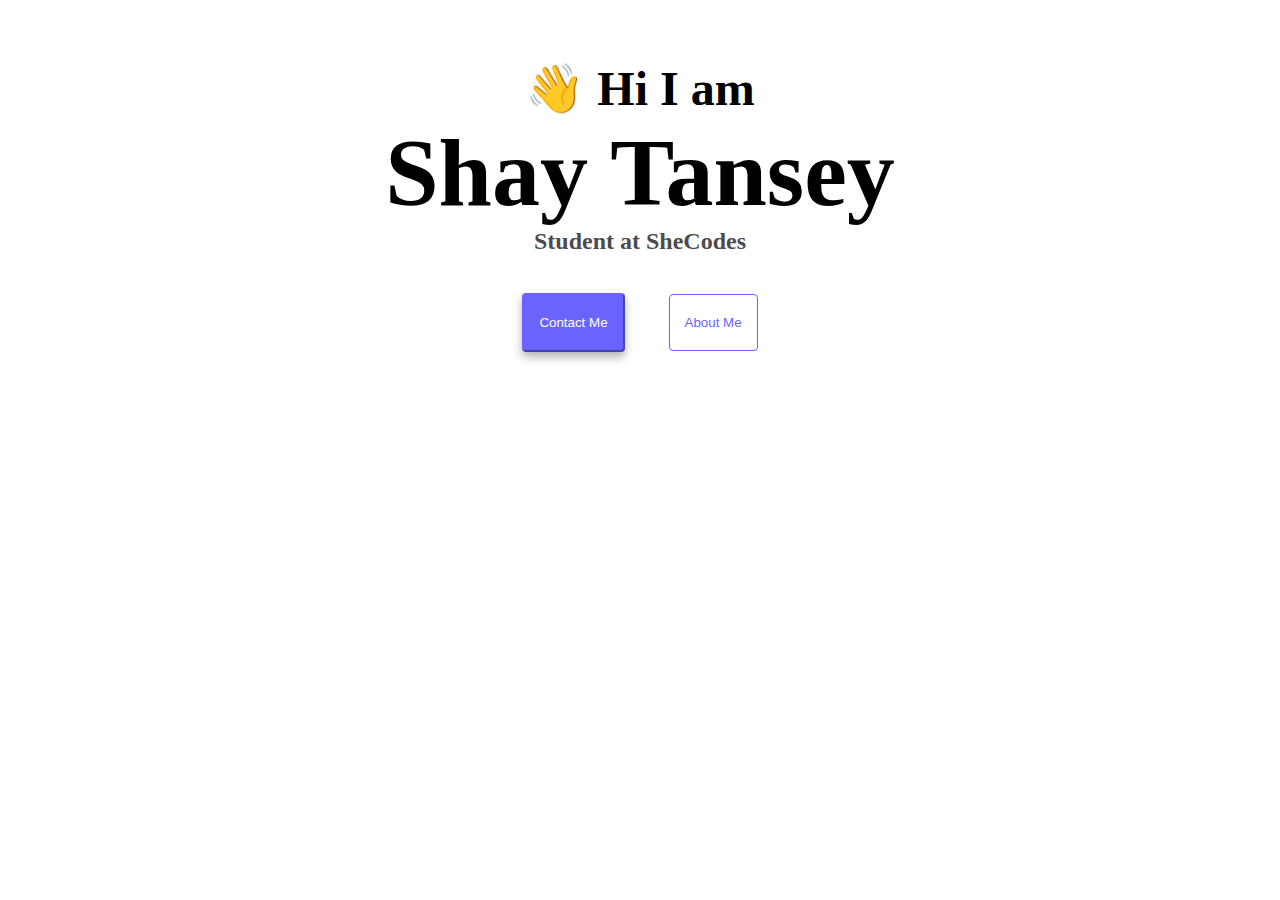
<file: index.html>
<!DOCTYPE html>
<html lang="en">
  <head>
    <meta charset="UTF-8" />
    <meta name="viewport" content="width=device-width, initial-scale=1.0" />
    <meta http-equiv="X-UA-Compatible" content="ie=edge" />
    <link href="style.css" rel="stylesheet" type="text/css" />
    <title>SheCodes</title>
  </head>
  <body>
    <h2>👋 Hi I am</h2>
    <h1>
      Shay Tansey
    </h1>
    <h3>Student at SheCodes</h3>
    <br />
    <div class="buttons">
      <button class="contact-button">
        <a href="about.html#contact" class="navigation-links">Contact Me</a>
      </button>
      <button class="about-button">
        <a href="about.html" class="navigation-links">About Me</a>
      </button>
    </div>
  </body>
</html>
</file>
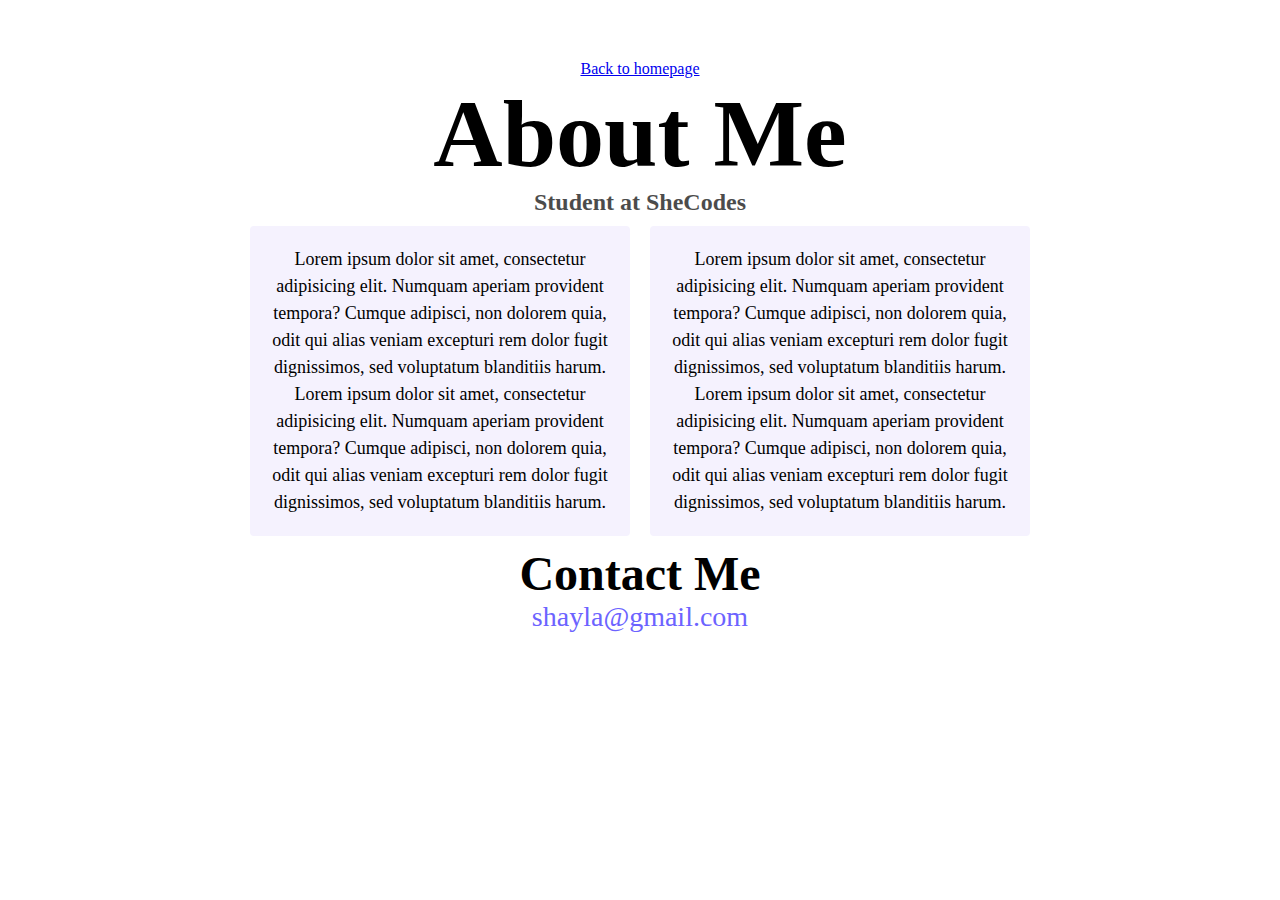
<file: about.html>
<!DOCTYPE html>
<html lang="en">
  <head>
    <meta charset="UTF-8" />
    <meta name="viewport" content="width=device-width, initial-scale=1.0" />
    <meta http-equiv="X-UA-Compatible" content="ie=edge" />
    <link href="style.css" rel="stylesheet" type="text/css" />
    <title>Document</title>
  </head>
  <body>
    <a href="index.html" class="homepage-link">Back to homepage</a>
    <h1>About Me</h1>
    <h3>Student at SheCodes</h3>
    <div class="about-paragraphs">
      <div class="paragraph">
        Lorem ipsum dolor sit amet, consectetur adipisicing elit. Numquam
        aperiam provident tempora? Cumque adipisci, non dolorem quia, odit qui
        alias veniam excepturi rem dolor fugit dignissimos, sed voluptatum
        blanditiis harum. Lorem ipsum dolor sit amet, consectetur adipisicing
        elit. Numquam aperiam provident tempora? Cumque adipisci, non dolorem
        quia, odit qui alias veniam excepturi rem dolor fugit dignissimos, sed
        voluptatum blanditiis harum.
      </div>
      <br />
      <div class="paragraph">
        Lorem ipsum dolor sit amet, consectetur adipisicing elit. Numquam
        aperiam provident tempora? Cumque adipisci, non dolorem quia, odit qui
        alias veniam excepturi rem dolor fugit dignissimos, sed voluptatum
        blanditiis harum. Lorem ipsum dolor sit amet, consectetur adipisicing
        elit. Numquam aperiam provident tempora? Cumque adipisci, non dolorem
        quia, odit qui alias veniam excepturi rem dolor fugit dignissimos, sed
        voluptatum blanditiis harum.
      </div>
    </div>

    <h2 id="contact">Contact Me</h2>
    <a href="mailto:shayla@gmail.com" class="email-link">shayla@gmail.com</a>
  </body>
</html>
</file>
<file: style.css>
:root {
  --primary-color: #6c63ff;
  --secondary-color: #f5f2fe;
  --box-shadow: 0 5px 10px rgba(0, 0, 0, 0.3);
}
body {
  margin: 60px auto;
  max-width: 800px;
  text-align: center;
}

h1 {
  display: block;
  font-size: 96px;
  margin: 0;
  font-weight: bold;
}

h2 {
  display: block;
  font-size: 48px;
}

h3 {
  font-size: 24px;
  opacity: 0.7;
}

h1,
h2,
h3 {
  text-align: center;
  margin: 0;
}

.about-button {
  margin: 20px;
  border-radius: 4px;
  padding: 20px 15px;
  text-transform: capitalize;
  text-align: center;
  color: var(--primary-color);
  border: 1px solid var(--primary-color);
  background-color: white;
  text-decoration: none;
}

.contact-button {
  background-color: var(--primary-color);
  box-shadow: var(--box-shadow);
  border-radius: 4px;
  border-color: var(--primary-color);
  color: white;
  margin: 20px;
  border-radius: 4px;
  padding: 20px 15px;
  text-decoration: none;
  text-transform: capitalize;
}

.about-paragraphs {
  display: flex;
}
.about-paragraphs div {
  background: var(--secondary-color);
  padding: 20px;
  border-radius: 4px;
  font-size: 18px;
  line-height: 1.5;
  text-align: center;
  margin: 10px;
  flex: 1;
}

.email-link {
  display: flex;
  justify-content: center;
  color: var(--primary-color);
  font-size: 28px;
  text-decoration: none;
}

.email-link:hover {
  text-decoration: underline;
}

.contact-button a {
  text-decoration: none;
  text-transform: capitalize;
  color: white;
}
.about-button a {
  text-decoration: none;
  text-transform: capitalize;
  color: var(--primary-color);
}

.homepage-link a {
  display: block;
  margin: 0;
  text-align: center;
}
</file>
